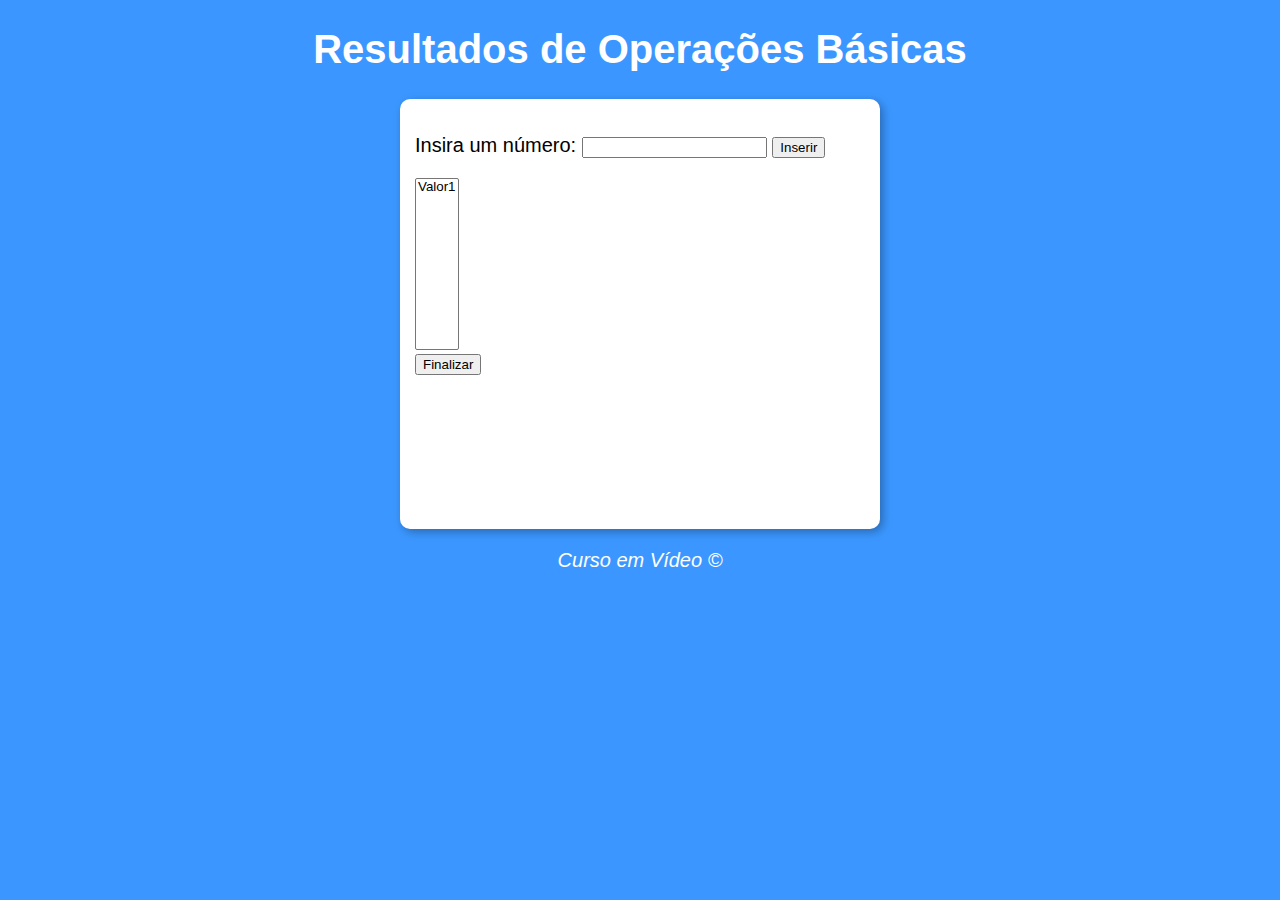
<file: Desafio/index.html>
<!DOCTYPE html>
<html lang="pt-BR">
<head>
    <meta charset="UTF-8">
    <meta http-equiv="X-UA-Compatible" content="IE=edge">
    <meta name="viewport" content="width=device-width, initial-scale=1.0">
    <title>Desafio Listas</title>
    <link rel="stylesheet" href="style.css">
</head>
<body>
    <header>
        <h1>Resultados de Operações Básicas</h1>
    </header>
    <section>
        <div>
            <p>
                Insira um número: <input type="number" name="inputNumber" id="txtn">
                                  <input type="button" value="Inserir" onclick="chamarTabela()">
            </p>
        </div>
        <div>
            <select name="tab" id="seltab" size="10">
                <option value="v1">Valor1</option>
            </select><br>
            <input type="button" value="Finalizar" onclick="finalizar()">
        </div>
    </section>
    <footer>
        <p>Curso em Vídeo &copy;</p>
    </footer>

    <script src="script.js"></script>
</body>
</html>
</file>
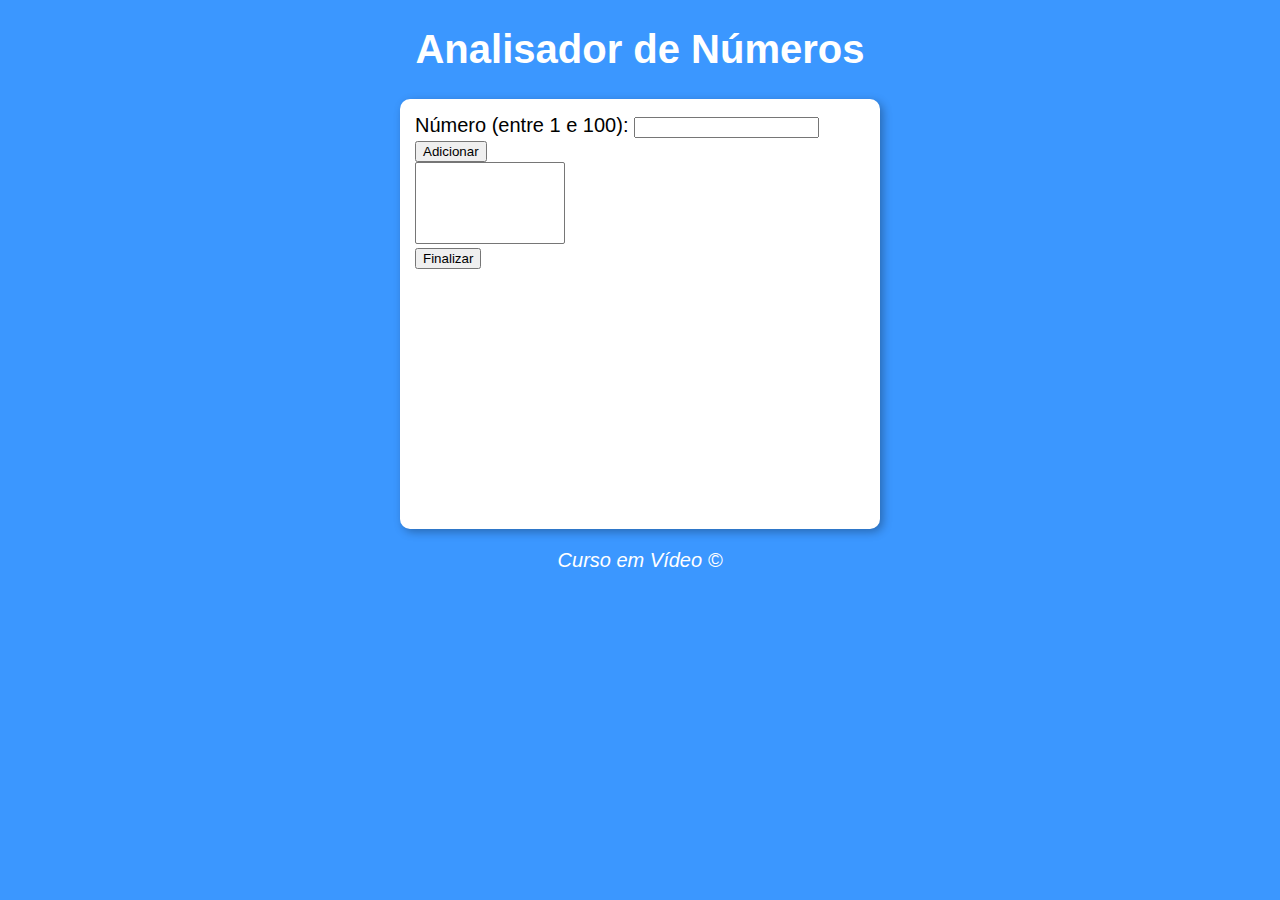
<file: desafioResolução/index.html>
<!DOCTYPE html>
<html lang="pt-BR">
<head>
    <meta charset="UTF-8">
    <meta http-equiv="X-UA-Compatible" content="IE=edge">
    <meta name="viewport" content="width=device-width, initial-scale=1.0">
    <title>Desafio Listas</title>
    <link rel="stylesheet" href="style.css">
</head>
<body>
    <header>
        <h1>Analisador de Números</h1>
    </header>
    <section>
        <div>
                Número (entre 1 e 100): 
                <input type="number" name="fnum" id="fnum">
                <input type="button" value="Adicionar" onclick="adicionar()">
                <br>
                <select name="flista" id="flista" size="5">
                </select>
                <br>
                <input type="button" value="Finalizar" onclick="finalizar()">

        </div>
        <div id="res">
            
        </div>
    </section>
    <footer>
        <p>Curso em Vídeo &copy;</p>
    </footer>

    <script src="script.js"></script>
</body>
</html>
</file>
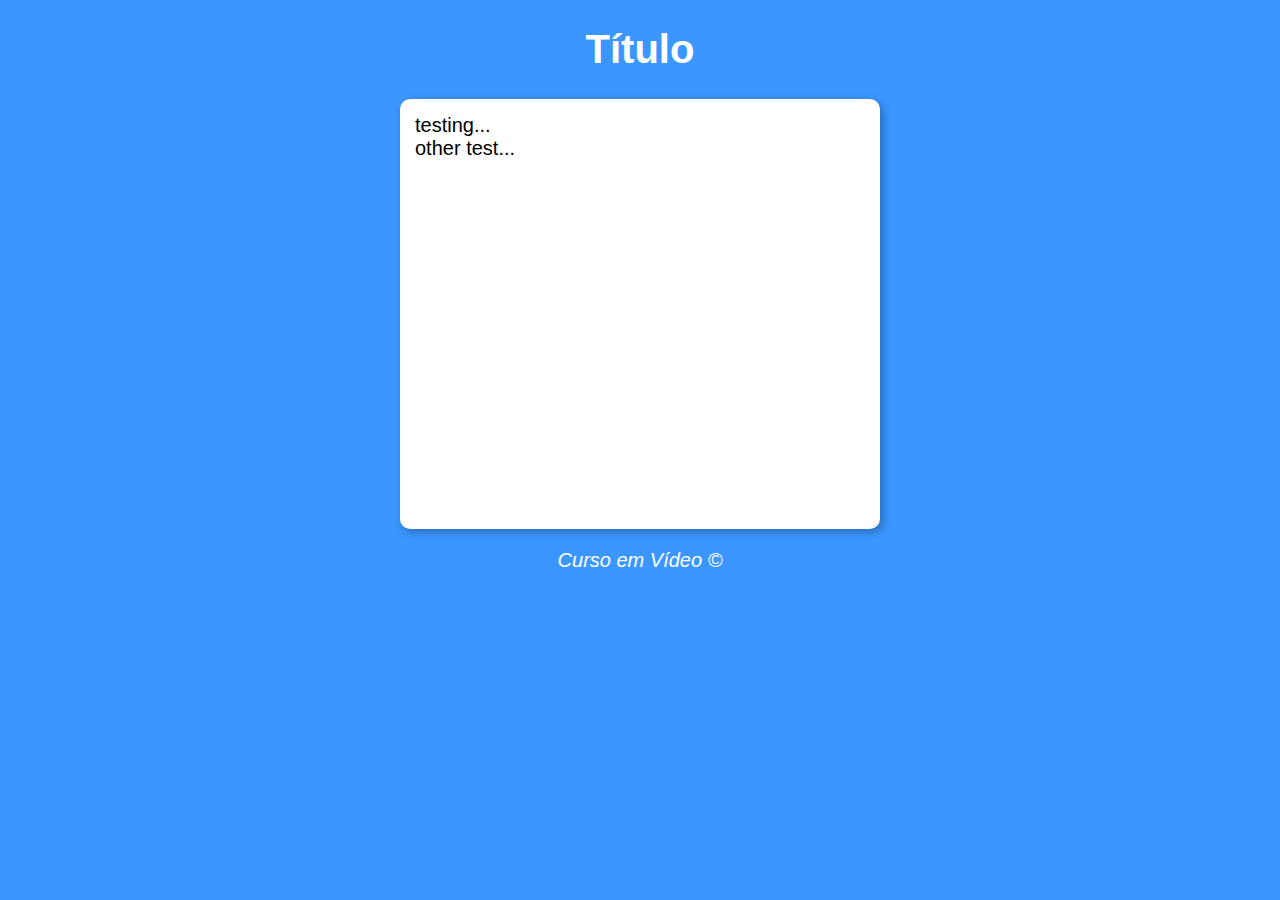
<file: modeloCursoEmVideo/index.html>
<!DOCTYPE html>
<html lang="pt-BR">
<head>
    <meta charset="UTF-8">
    <meta http-equiv="X-UA-Compatible" content="IE=edge">
    <meta name="viewport" content="width=device-width, initial-scale=1.0">
    <title>Modelo de Exercícios</title>
    <link rel="stylesheet" href="style.css">
</head>
<body>
    <header>
        <h1>Título</h1>
    </header>
    <section>
        <div>
            testing...
        </div>
        <div>
            other test...
        </div>
    </section>
    <footer>
        <p>Curso em Vídeo &copy;</p>
    </footer>

    <script src="script.js"></script>
</body>
</html>
</file>
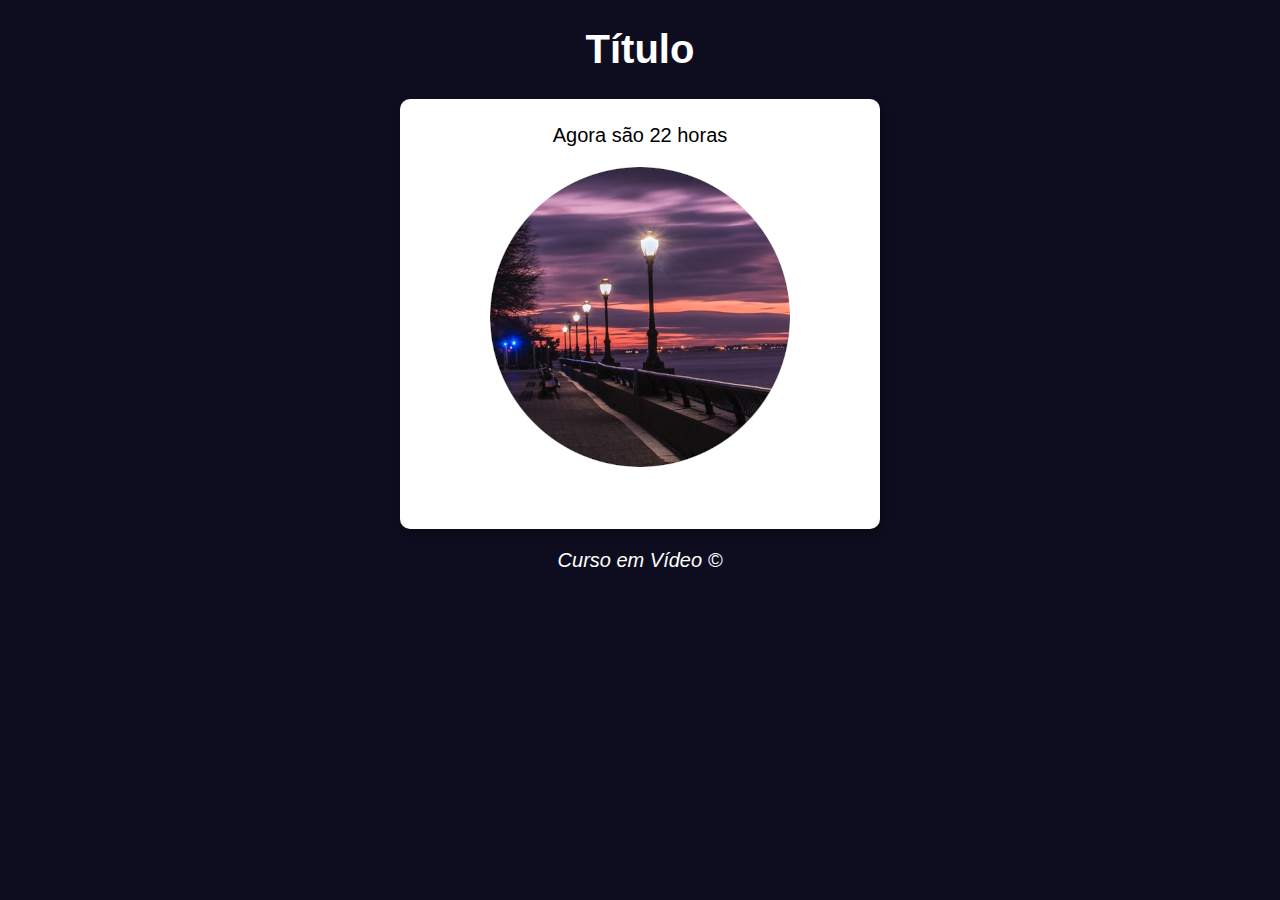
<file: site/index.html>
<!DOCTYPE html>
<html lang="pt-BR">
<head>
    <meta charset="UTF-8">
    <meta http-equiv="X-UA-Compatible" content="IE=edge">
    <meta name="viewport" content="width=device-width, initial-scale=1.0">
    <title>Modelo de Exercícios</title>
    <link rel="stylesheet" href="style.css">
</head>
<body onload="carregar()">
    <header>
        <h1>Título</h1>
    </header>
    <section>
        <div id="msg">
            testing...
        </div>
        <div id="foto">
            <img id="imagem" src="./image/manhã.png" alt="Foto do dia"> 
        </div>
    </section>
    <footer>
        <p>Curso em Vídeo &copy;</p>
    </footer>

    <script src="script.js"></script>
</body>
</html>
</file>
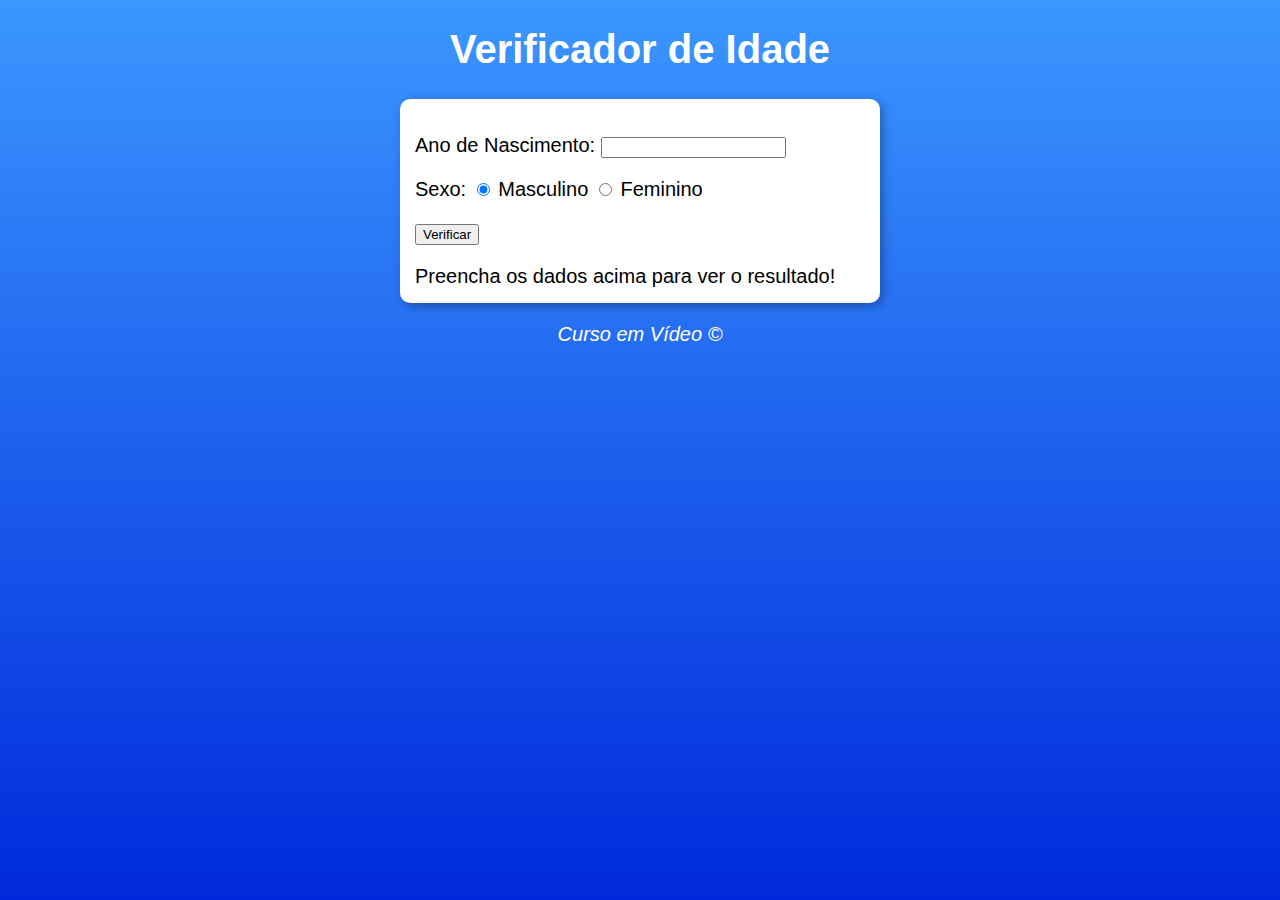
<file: Condicionais/verificador/index.html>
<!DOCTYPE html>
<html lang="pt-BR">
<head>
    <meta charset="UTF-8">
    <meta http-equiv="X-UA-Compatible" content="IE=edge">
    <meta name="viewport" content="width=device-width, initial-scale=1.0">
    <title>Verificador de Idade</title>
    <link rel="stylesheet" href="style.css">
</head>
<body>
    <header>
        <h1>Verificador de Idade</h1>
    </header>
    <section>
        <div>
            <p>Ano de Nascimento:
                <input type="number" name="txtano" id="txtano" min="0">
            </p>
            <p>Sexo:
                <input type="radio" name="radsex" id="masc" checked>
                <label for="masc">Masculino</label>
                <input type="radio" name="radsex" id="fem">
                <label for="fem">Feminino</label>
            </p>
            <p>
                <input type="button" value="Verificar" onclick="verificar()">
            </p>
        </div>
        <div id="res">
            Preencha os dados acima para ver o resultado!
        </div>
    </section>
    <footer>
        <p>Curso em Vídeo &copy;</p>
    </footer>

    <script src="script.js"></script>
</body>
</html>
</file>
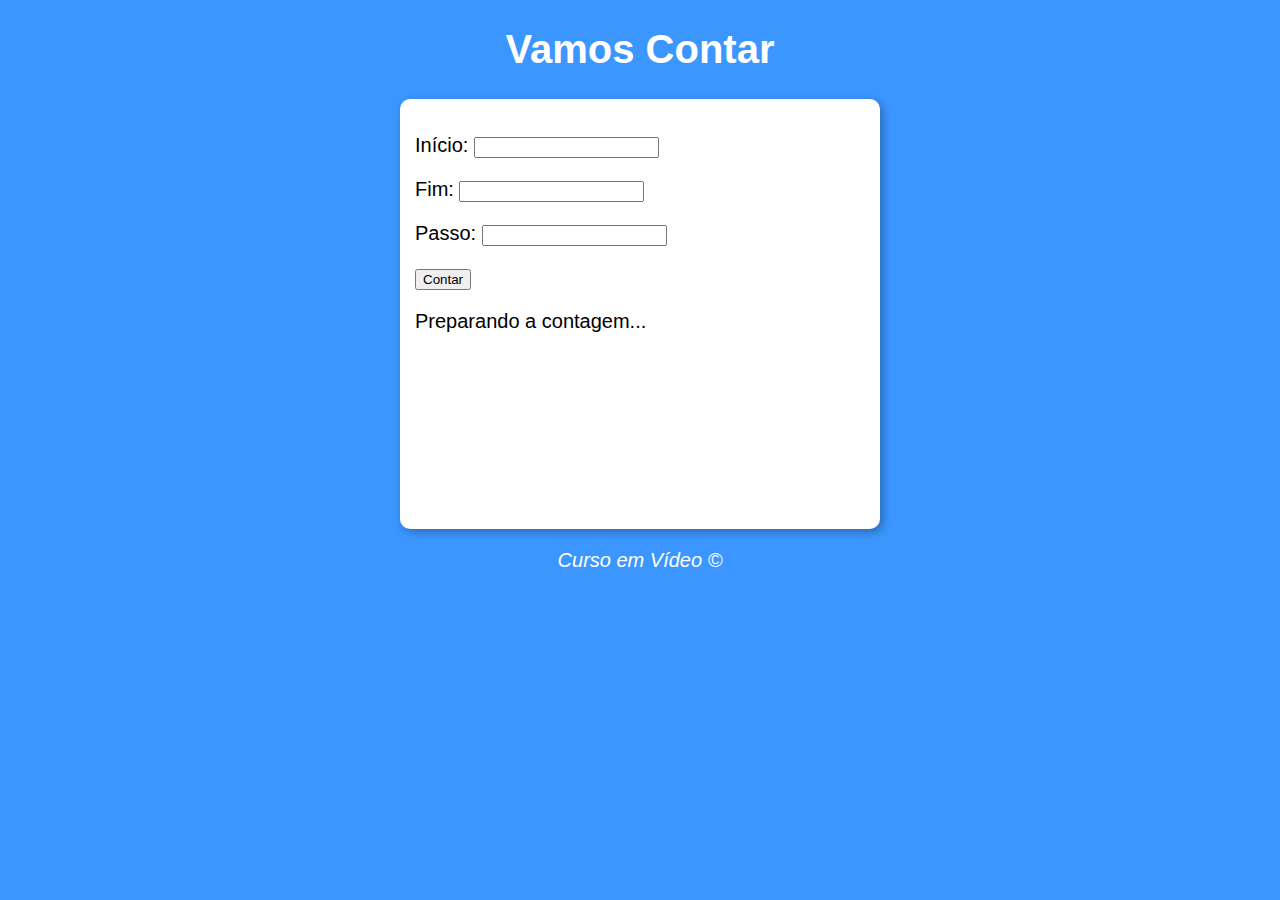
<file: Repetições/aula014/Contador/index.html>
<!DOCTYPE html>
<html lang="pt-BR">
<head>
    <meta charset="UTF-8">
    <meta http-equiv="X-UA-Compatible" content="IE=edge">
    <meta name="viewport" content="width=device-width, initial-scale=1.0">
    <title>Super Contador</title>
    <link rel="stylesheet" href="style.css">
</head>
<body>
    <header>
        <h1>Vamos Contar</h1>
    </header>
    <section>
        <div id="dados">
            <p>Início: <input type="number" name="inicio" id="txti"></p>
            <p>Fim: <input type="number" name="fim" id="txtf"></p>
            <p>Passo: <input type="number" name="passo" id="txtp"></p>
            <p><input type="button" value="Contar" onclick="contar()"></p>
        </div>
        <div id="res">
            Preparando a contagem...
        </div>
    </section>
    <footer>
        <p>Curso em Vídeo &copy;</p>
    </footer>

    <script src="script.js"></script>
</body>
</html>
</file>
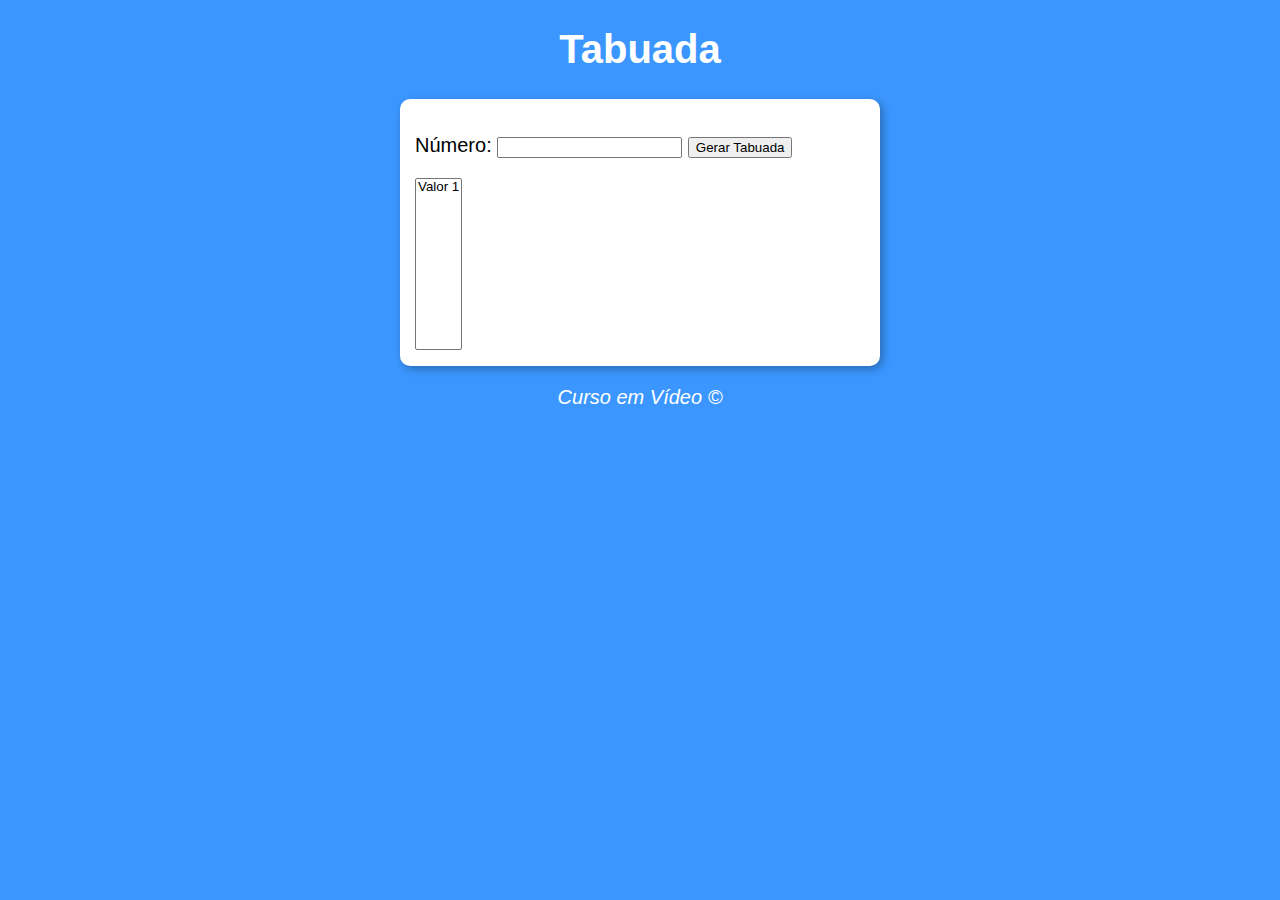
<file: Repetições/aula014/Tabuada/index.html>
<!DOCTYPE html>
<html lang="pt-BR">
<head> 
    <meta charset="UTF-8">
    <meta http-equiv="X-UA-Compatible" content="IE=edge">
    <meta name="viewport" content="width=device-width, initial-scale=1.0">
    <title>Modelo de Exercícios</title>
    <link rel="stylesheet" href="style.css">
</head>
<body>
    <header>
        <h1>Tabuada</h1>
    </header>
    <section>
        <div>
            <p>
                Número: <input type="number" name="num" id="txtn">
                        <input type="button" value="Gerar Tabuada" onclick="tabuada()">
            </p>
        </div>
        <div>
            <select name="tabuada" id="seltab" size="10">
                <option value="v1">Valor 1</option>
            </select>
        </div>
    </section>
    <footer>
        <p>Curso em Vídeo &copy;</p>
    </footer>

    <script src="script.js"></script>
</body>
</html>
</file>
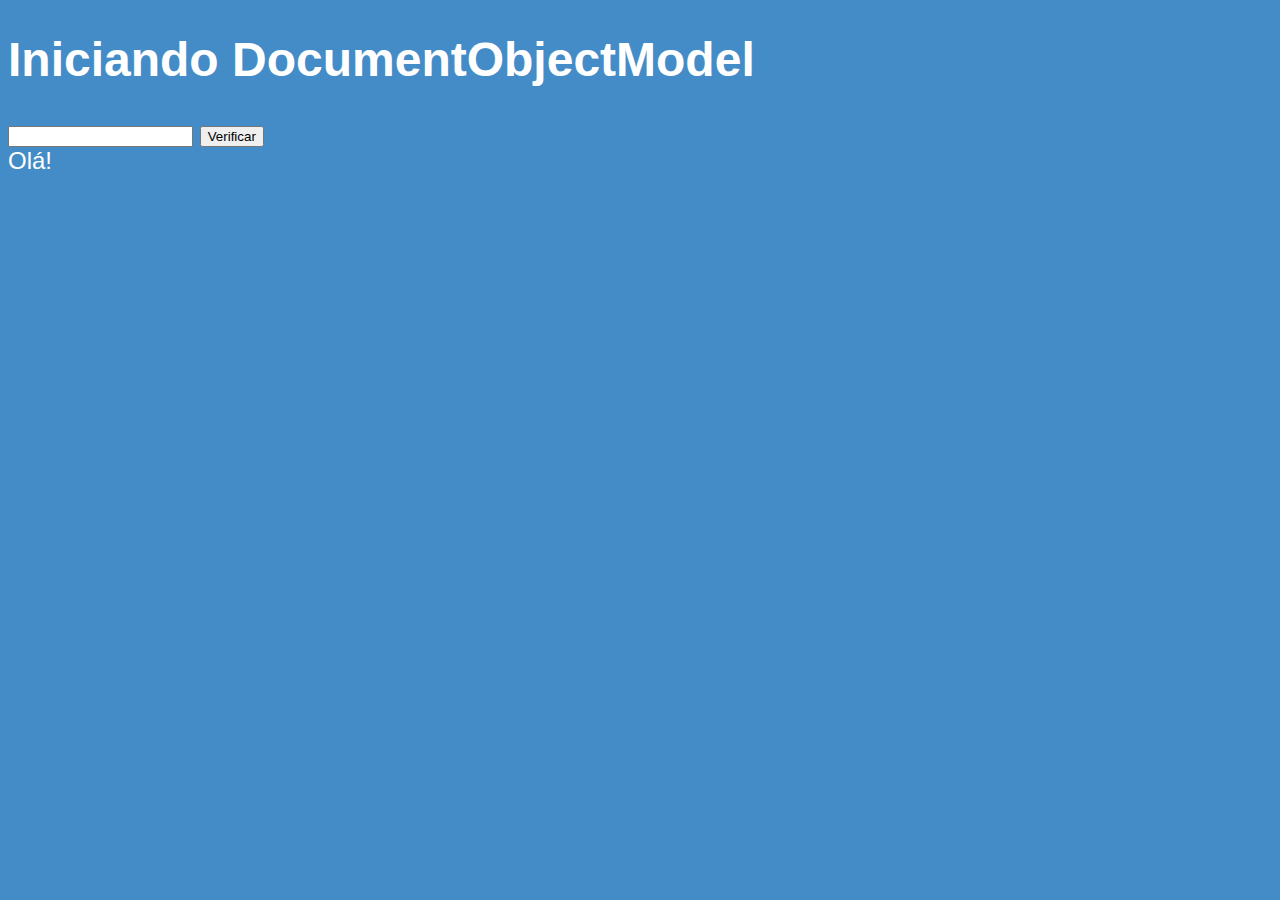
<file: dom-city.html>
<!DOCTYPE html>
<html lang="pt-BRR">
<head>
    <meta charset="UTF-8">
    <meta http-equiv="X-UA-Compatible" content="IE=edge">
    <meta name="viewport" content="width=device-width, initial-scale=1.0">
    <title>Você é</title>
    <style>
        body {
            background: rgb(68, 140, 199);
            color: #fff;
            font: normal 18pt Arial;
        }
    </style>
</head>
<body>
    <h1>Iniciando DocumentObjectModel</h1>
    <input type="text" name="city" id="city">
    <input type="button" value="Verificar" onclick="verificar()">
    <div id="res">Olá!</div>

    <script>
        function verificar() {
            var pais = document.getElementById('city')
            var res = document.querySelector('div#res')
            var city = pais
            if (city == 'Brasil') {
                res.innerText = 'Você é Brasileiro(a)!'
            } else {
                res.innerText = 'Você é Estrangeiro(a)!'
            }
        }
    </script>
</body>
</html>
</file>
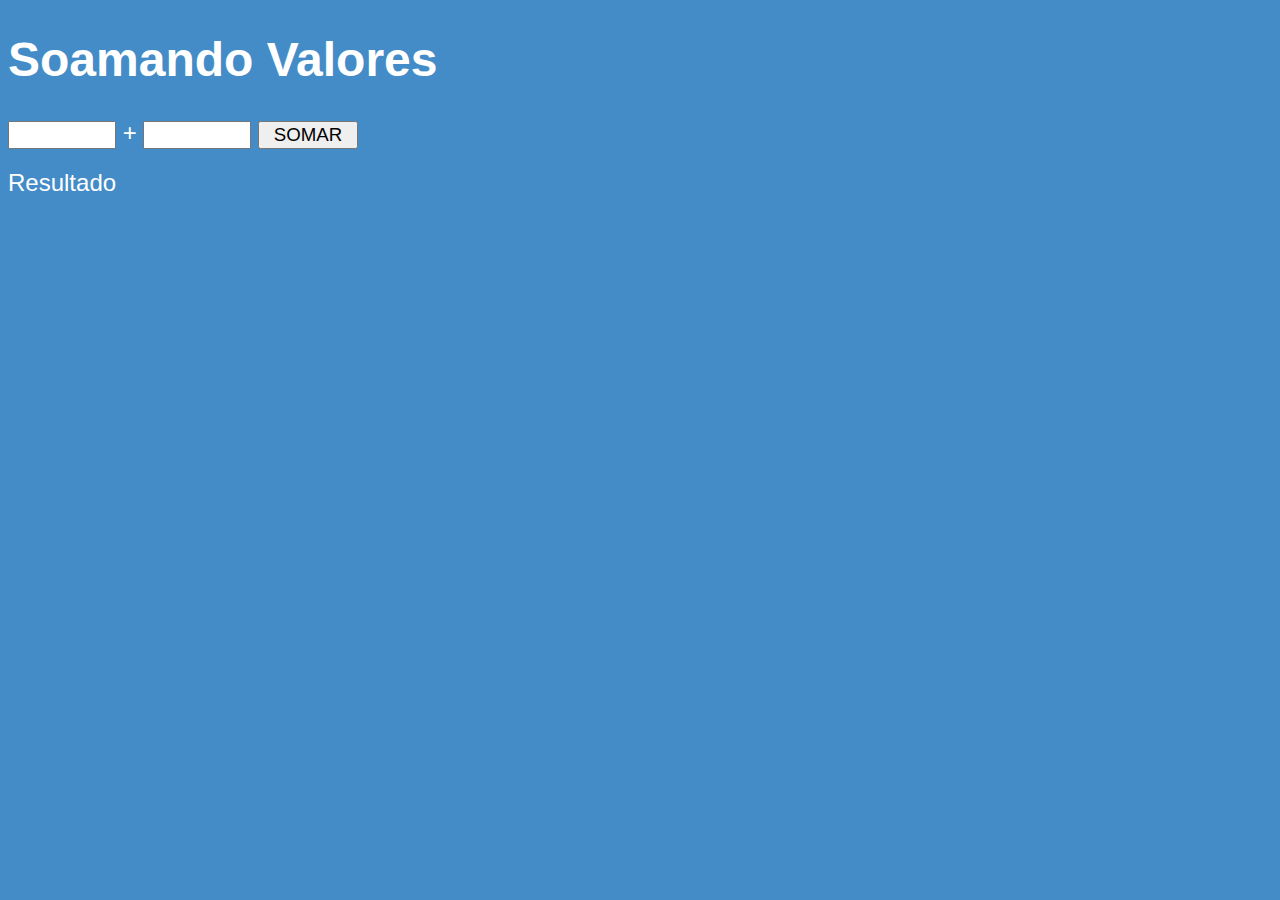
<file: dom-eventos-somando.html>
<!DOCTYPE html>
<html lang="pt-BRR">
<head>
    <meta charset="UTF-8">
    <meta http-equiv="X-UA-Compatible" content="IE=edge">
    <meta name="viewport" content="width=device-width, initial-scale=1.0">
    <title>Init DOM</title>
    <style>
        body {
            background: rgb(68, 140, 199);
            color: #fff;
            font: normal 18pt Arial;
        }
        input {
            font: normal 14pt Arial;
            width: 100px;
        }
        div#res {
            margin-top: 20px;
        }
    </style>
</head>
<body>
    <h1>Soamando Valores</h1>
    <input type="number" name="txtn1" id="txtn1"> +
    <input type="number" name="txtn2" id="txtn2">
    <input type="button" value="SOMAR" onclick="somar()">
    <div id="res">Resultado</div>
    <script>
        function somar() {
            var tn1 = window.document.getElementById('txtn1')
            var tn2 = window.document.querySelector('input#txtn2')
            var res = window.document.getElementById('res')
            var n1 = Number(tn1.value)
            var n2 = Number(tn2.value)
            var s = n1 + n2
            res.innerHTML = `A soma entre ${n1} e ${n2} é igual a <strong>${s}</strong>!`
        }
    </script>
</body>
</html>
</file>
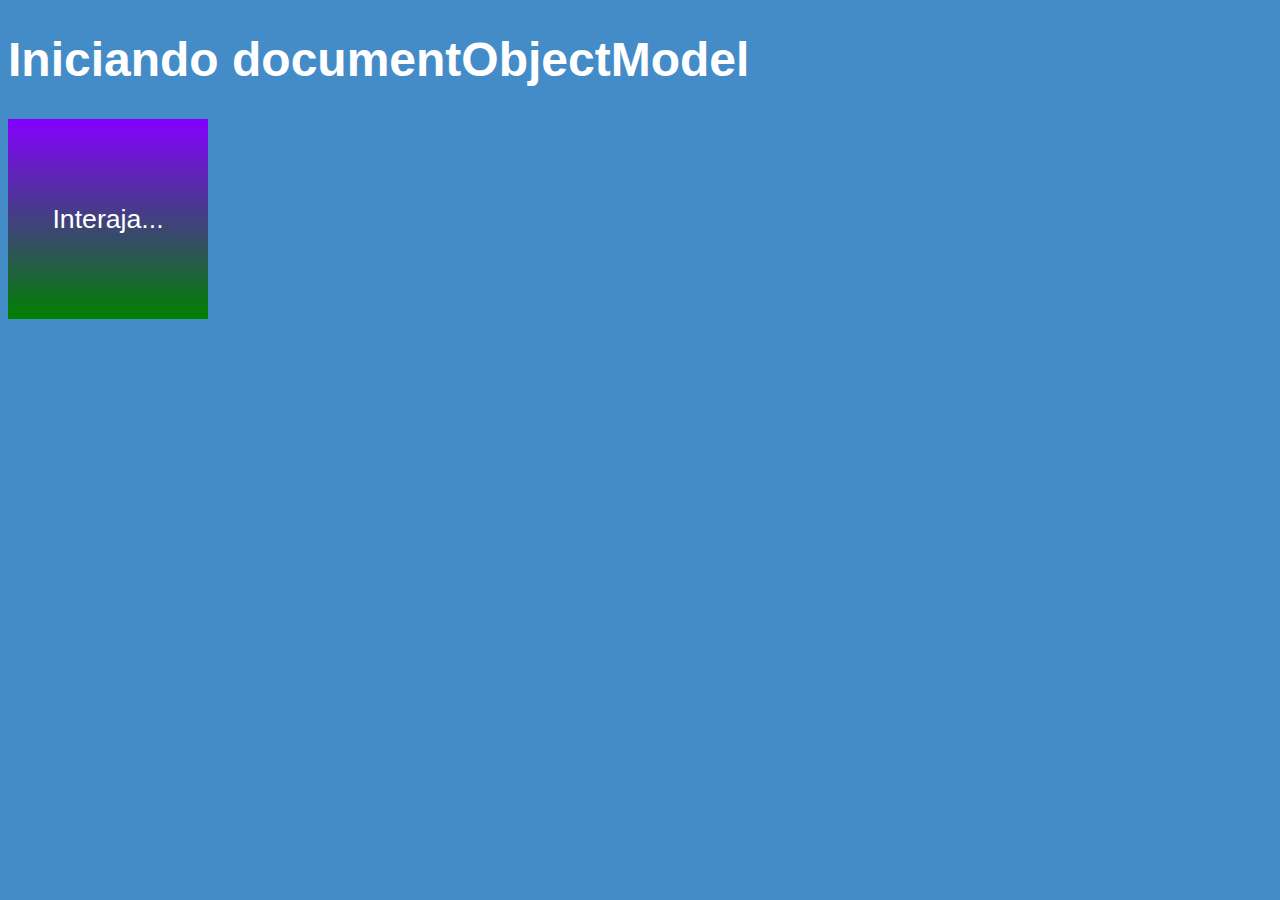
<file: dom-eventos.html>
<!DOCTYPE html>
<html lang="pt-BRR">
<head>
    <meta charset="UTF-8">
    <meta http-equiv="X-UA-Compatible" content="IE=edge">
    <meta name="viewport" content="width=device-width, initial-scale=1.0">
    <title>Init DOM</title>
    <style>
        body {
            background: rgb(68, 140, 199);
            color: #fff;
            font: normal 18pt Arial;
        }
        #area {
            font: normal 20pt Arial;
            background: linear-gradient(rgb(132, 0, 255), green);
            color: #fff;
            width: 200px;
            height: 200px;
            line-height: 200px;
            text-align: center;
        }
    </style>
</head>
<body>
    <h1>Iniciando documentObjectModel</h1>
    <div id="area">
        Interaja...
    </div>

    <script>
        var a = window.document.querySelector('div#area')

        a.addEventListener('click', clicar)
        a.addEventListener('mouseenter', entrar)
        a.addEventListener('mouseout', sair)

        function clicar() {
            a.innerText = 'clicou!'
            a.style.background = 'linear-gradient(red, black)'
        }
        function entrar() {
            a.innerText = 'entrou!'
            a.style.background = 'linear-gradient(green, yellow, red)'
            a.style.color = 'green'
        }
        function sair() {
            a.innerText = 'saiu!'
            a.style.background = 'linear-gradient(yellow,rgb(66, 00, 66))'
        }
    </script>
</body>
</html>
</file>
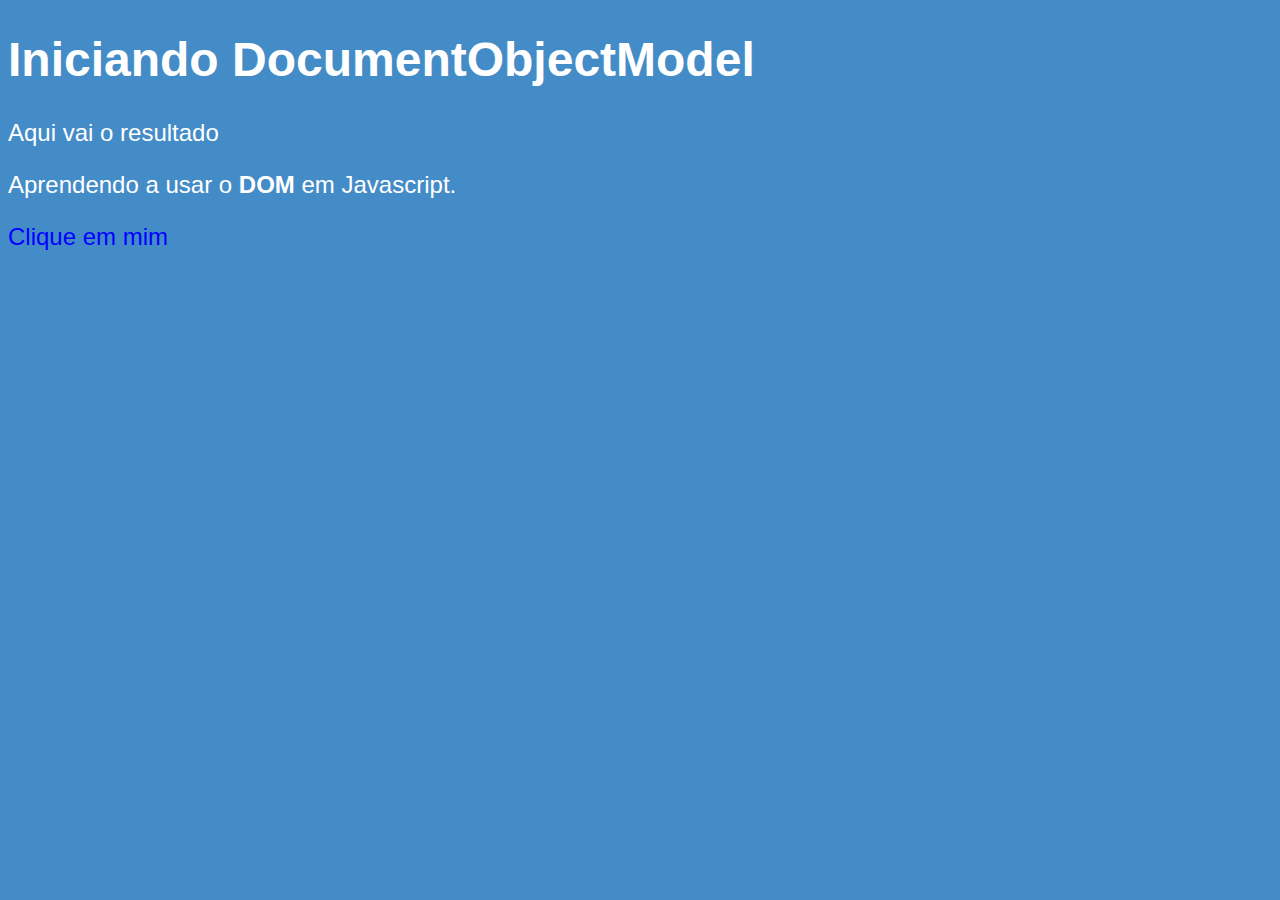
<file: dom.html>
<!DOCTYPE html>
<html lang="pt-BRR">
<head>
    <meta charset="UTF-8">
    <meta http-equiv="X-UA-Compatible" content="IE=edge">
    <meta name="viewport" content="width=device-width, initial-scale=1.0">
    <title>Init DOM</title>
    <style>
        body {
            background: rgb(68, 140, 199);
            color: #fff;
            font: normal 18pt Arial;
        }
    </style>
</head>
<body>
    <h1>Iniciando DocumentObjectModel</h1>
    <p>Aqui vai o resultado</p>
    <p>Aprendendo a usar o <strong>DOM</strong> em Javascript.</p>
    <div id="msg">Clique em mim</div>

    <script>
        var p1 = window.document.getElementsByTagName('p')[1]

        /* 
        var d = window.document.getElementById('msg')
        d.style.background = 'green'
        d.innerText = 'Estou aguardando...'
        */
        var d = window.document.querySelector('div#msg')
        d.style.color = 'blue'
    </script>
</body>
</html>
</file>
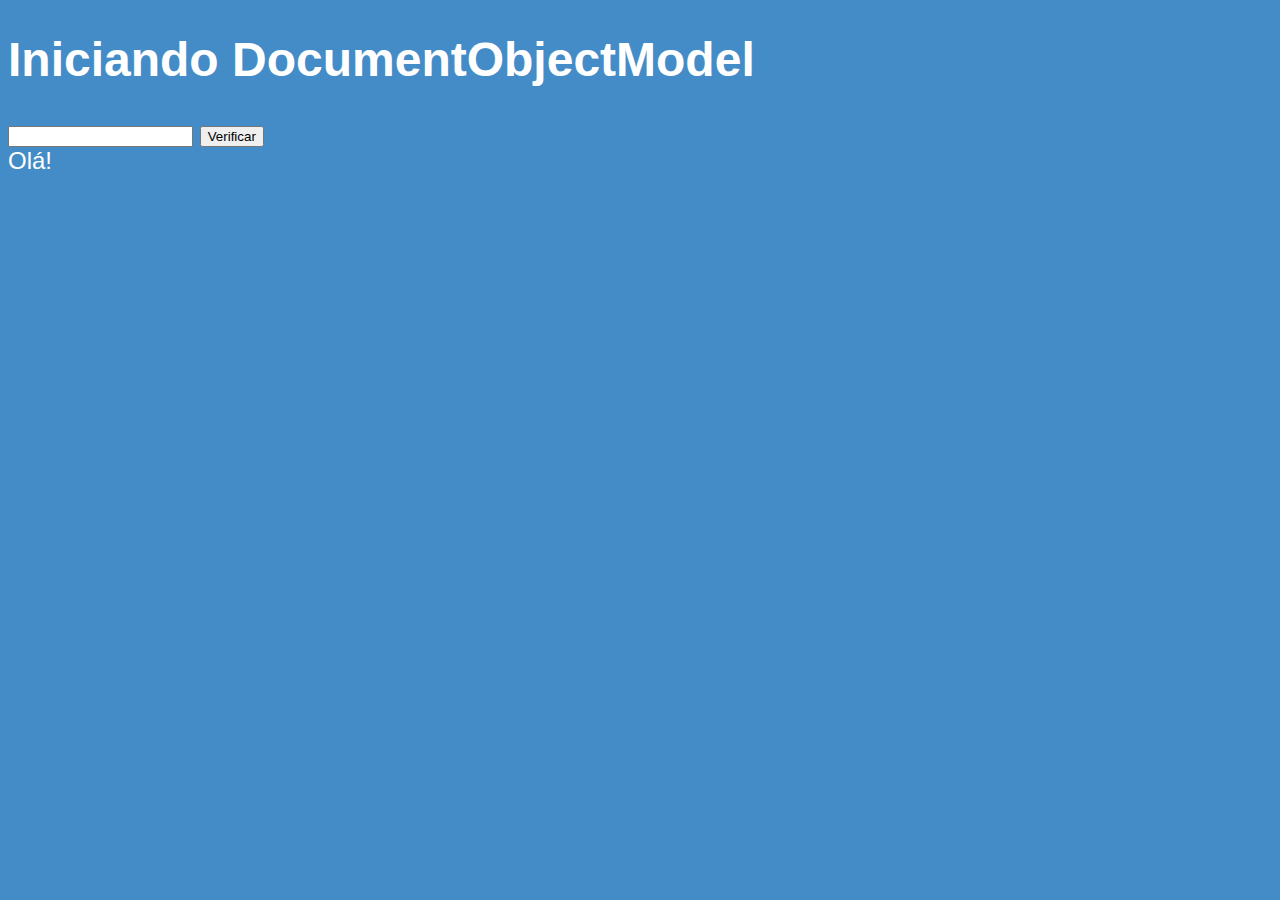
<file: nod.html>
<!DOCTYPE html>
<html lang="pt-BRR">
<head>
    <meta charset="UTF-8">
    <meta http-equiv="X-UA-Compatible" content="IE=edge">
    <meta name="viewport" content="width=device-width, initial-scale=1.0">
    <title>Você é</title>
    <style>
        body {
            background: rgb(68, 140, 199);
            color: #fff;
            font: normal 18pt Arial;
        }
    </style>
</head>
<body>
    <h1>Iniciando DocumentObjectModel</h1>
    <input type="text" name="city" id="city">
    <input type="button" value="Verificar" onclick="verificar()">
    <div id="res">Olá!</div>

    <script>
        function verificar() {
            var pais = window.document.querySelector('input#city').val
            var res = window.document.querySelector('div#res').val
            let city = pais.toString()
            // Funções
            console.log('Enter')
            if (pais == city) {
                console.log(res)
                res.innerText = 'Você é Brasileiro(a)!'
            } else {
                res.innerText = 'Você é Estrangeiro(a)!'
            }
        }
    </script>
</body>
</html>
</file>
<file: Desafio/style.css>
body {
    background: rgb(59, 151, 255);
    font: normal 15pt Arial;
}
header {
    color: white;
    text-align: center;
}
section {
    background: white;
    border-radius: 10px;
    padding: 15px;
    width: 450px;
    height: 400px;
    margin: auto;
    box-shadow: 3px 3px 10px rgba(0, 0, 0, 0.301);
}
footer {
    color: white;
    text-align: center;
    font-style: italic;
}
</file>
<file: desafioResolução/style.css>
body {
    background: rgb(59, 151, 255);
    font: normal 15pt Arial;
}
header {
    color: white;
    text-align: center;
}
section {
    background: white;
    border-radius: 10px;
    padding: 15px;
    width: 450px;
    height: 400px;
    margin: auto;
    box-shadow: 3px 3px 10px rgba(0, 0, 0, 0.301);
}
select#flista{
    width: 150px;
}
footer {
    color: white;
    text-align: center;
    font-style: italic;
}
</file>
<file: modeloCursoEmVideo/style.css>
body {
    background: rgb(59, 151, 255);
    font: normal 15pt Arial;
}
header {
    color: white;
    text-align: center;
}
section {
    background: white;
    border-radius: 10px;
    padding: 15px;
    width: 450px;
    height: 400px;
    margin: auto;
    box-shadow: 3px 3px 10px rgba(0, 0, 0, 0.301);
}
footer {
    color: white;
    text-align: center;
    font-style: italic;
}
</file>
<file: site/style.css>
body {
    background: rgb(59, 151, 255);
    font: normal 15pt Arial;
}
header {
    color: white;
    text-align: center;
}
section {
    background: white;
    border-radius: 10px;
    padding: 15px;
    width: 450px;
    height: 400px;
    margin: auto;
    box-shadow: 3px 3px 10px rgba(0, 0, 0, 0.301);
}
div {
    text-align: center;
    padding: 10px;
}
footer {
    color: white;
    text-align: center;
    font-style: italic;
}
</file>
<file: Condicionais/verificador/style.css>
html {
    background: linear-gradient(rgb(59, 151, 255), rgb(0, 41, 219)) no-repeat;
    font: normal 15pt Arial;
    height: 100%;
}
header {
    color: white;
    text-align: center;
}
section {
    background: white;
    border-radius: 10px;
    padding: 15px;
    width: 450px;
    margin: auto;
    box-shadow: 3px 3px 10px rgba(0, 0, 0, 0.301);
}
footer {
    color: white;
    text-align: center;
    font-style: italic;
}
</file>
<file: Repetições/aula014/Contador/style.css>
body {
    background: rgb(59, 151, 255);
    font: normal 15pt Arial;
}
header {
    color: white;
    text-align: center;
}
section {
    background: white;
    border-radius: 10px;
    padding: 15px;
    width: 450px;
    height: 400px;
    margin: auto;
    box-shadow: 3px 3px 10px rgba(0, 0, 0, 0.301);
}
footer {
    color: white;
    text-align: center;
    font-style: italic;
}
</file>
<file: Repetições/aula014/Tabuada/style.css>
body {
    background: rgb(59, 151, 255);
    font: normal 15pt Arial;
}
header {
    color: white;
    text-align: center;
}
section {
    background: white;
    border-radius: 10px;
    padding: 15px;
    width: 450px;
    height: 3ss00px;
    margin: auto;
    box-shadow: 3px 3px 10px rgba(0, 0, 0, 0.301);
}
footer {
    color: white;
    text-align: center;
    font-style: italic;
}
</file>
